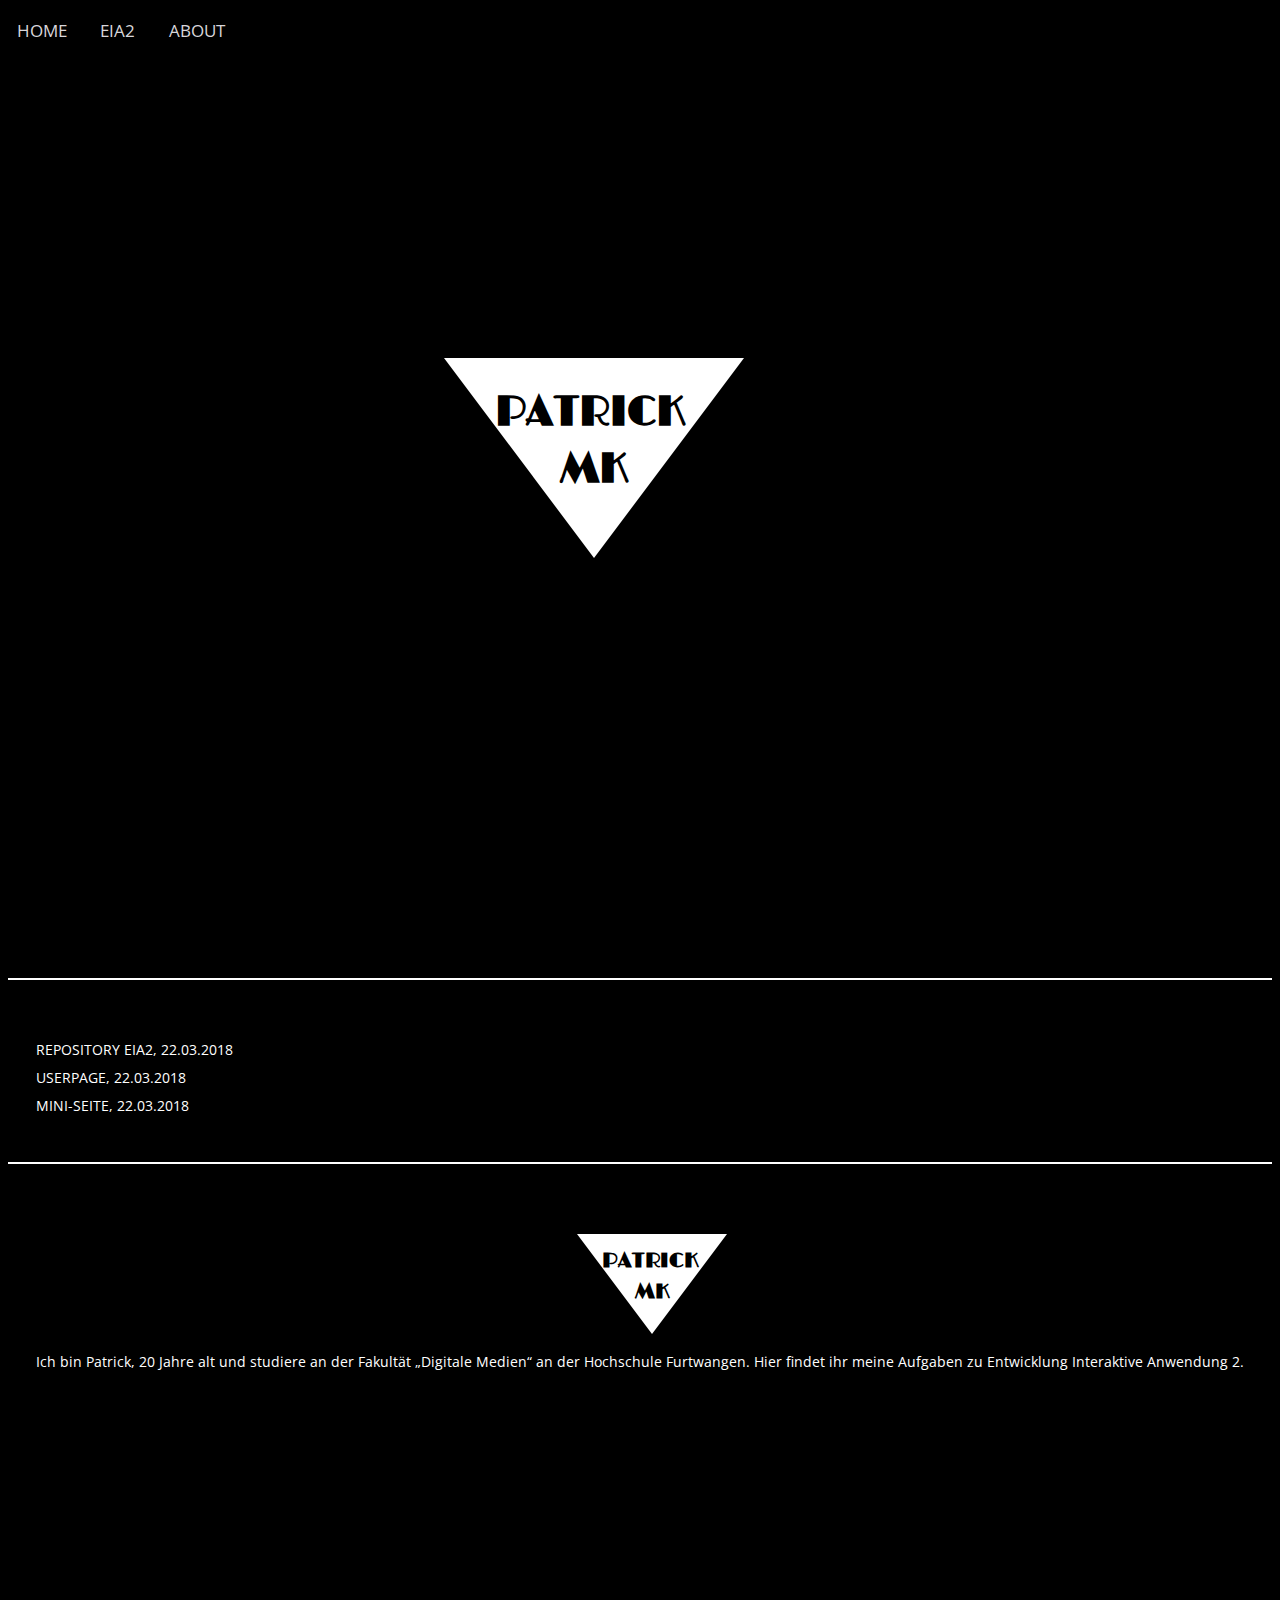
<file: index.html>
<!DOCTYPE html>
<html lang="de">
<meta charset="UTF-8">
<head>
<title>Patrick Müller-Klug</title>
<link rel="stylesheet" type="text/css" href="projekt .css">
<meta name="viewport" content="width=device-width, initial-scale:1.0">
<script src="js/projekt .js"></script>
</head>
<body>
	<header>
		<ul id="menu">
			<li class="menulist"><a href="#home">Home</a></li>
			<li class="menulist"><a href="#work">EIA2</a></li>
			<li class="menulist"><a href="#about">About</a></li>
		</ul>
	</header>
	<main >

	<div id="home">
		<div class="logo">
			<!--Logo-Teil-->
			<h1>Patrick</h1>
			<h2>MK</h2>
		</div>
	</div>

	<div class="section1">
		<a id="work"></a>

		<div class="slide">
			 </div>
		 <div class="slide"><br>
          <a href="https://github.com/muelle2k/EIA2" target="_blank">Repository EIA2, 22.03.2018</a><br>
		 <a href="https://muelle2k.github.io" target="_blank">Userpage, 22.03.2018</a><br>
		 <a href="https://muelle2k.github.io/EIA2/MiniSeite/miniseite.html" target="_blank">Mini-Seite, 22.03.2018</a><br>
		</div>
	</div>


	<div id="about">
		<div id="extraabout">
			<!--About-Teil-->

			<div class="logo2">
				<h1>Patrick</h1>
				<h2>MK</h2>
			</div>
            <div id="box">
			<p>Ich bin Patrick, 20 Jahre alt und studiere an der Fakultät
				„Digitale Medien“ an der Hochschule Furtwangen. Hier findet ihr meine Aufgaben
				zu Entwicklung Interaktive Anwendung 2.</p>
				</div>
		</div>
	</div>
	
	</main>
	
</body>
</html>
</file>
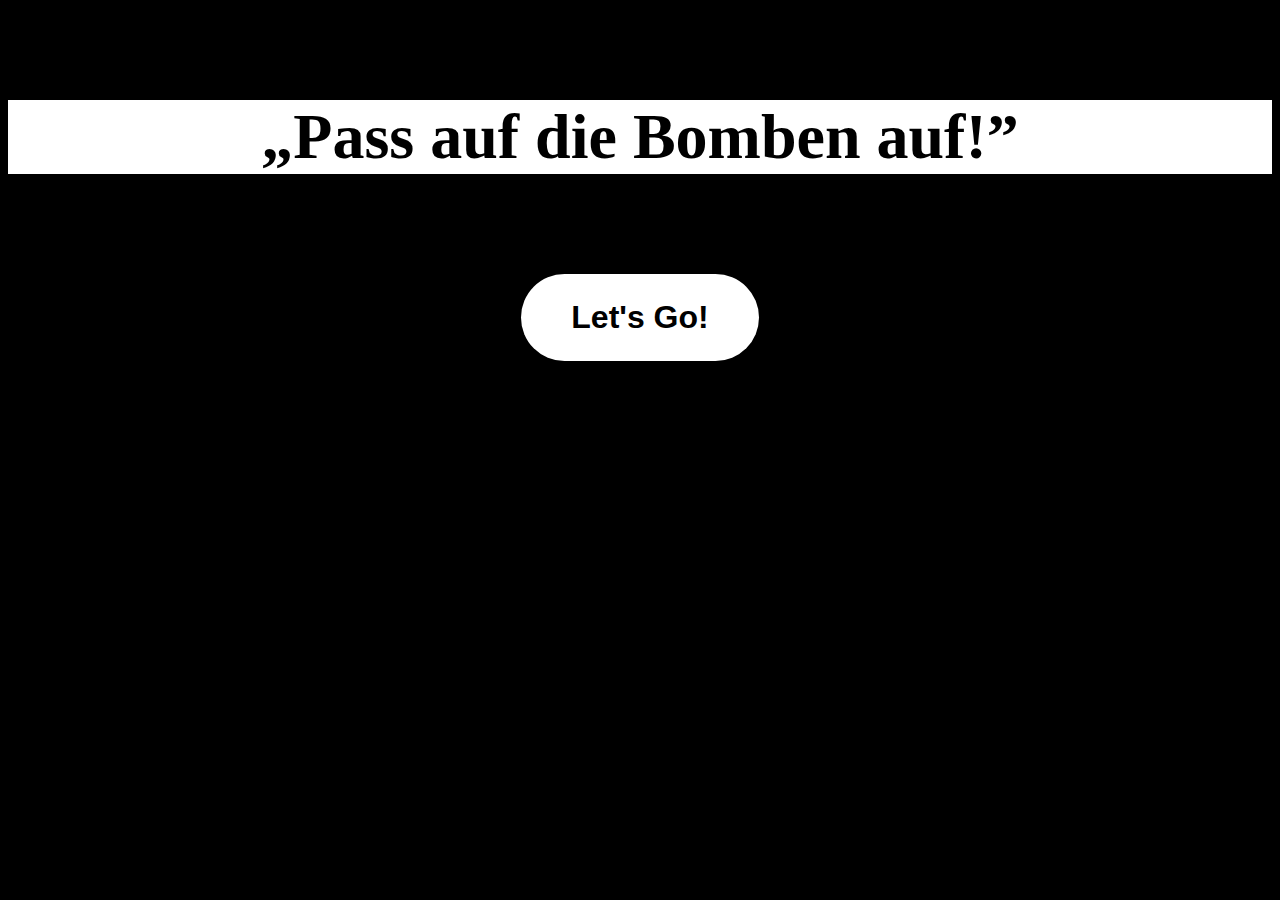
<file: Plane/Abschlussaufgabe.html>
<!--
Aufgabe: Semesterabage
Name: Patrick Müller-Klug
Matrikel: 257836
Datum: 26.07.2018
Hiermit versichere ich, dass ich diesen Code alleine geschrieben habe. 
Er wurde nicht kopiert und auch nicht diktiert.
-->

<!DOCTYPE html>
<html lang="en">
<head>
<title>Plane</title>
<meta charset="utf-8" />
<script src="Superclass.js" type="text/javascript" charset="utf-8"></script>
<script src="Background.js" type="text/javascript" charset="utf-8"></script>
<script src="Plane.js" type="text/javascript" charset="utf-8"></script>
<script src="Bombe.js" type="text/javascript" charset="utf-8"></script>
<script src="Cloud.js" type="text/javascript" charset="utf-8"></script>
<script src="Canvas.js" type="text/javascript" charset="utf-8"></script>
<link type="text/css" rel="stylesheet" href="canvas.css">
<meta name="viewport" content="width=device-width, initial-scale:1.0">
</head>
<body>
	<div id="startbild">
		<h1>„Pass auf die Bomben auf!”</h1>
		<button id="startButton">Let's Go!</button>
	</div>

	<div id="canvas">
		<canvas width=900 height=700></canvas>
	</div>

</body>
</html>
</file>
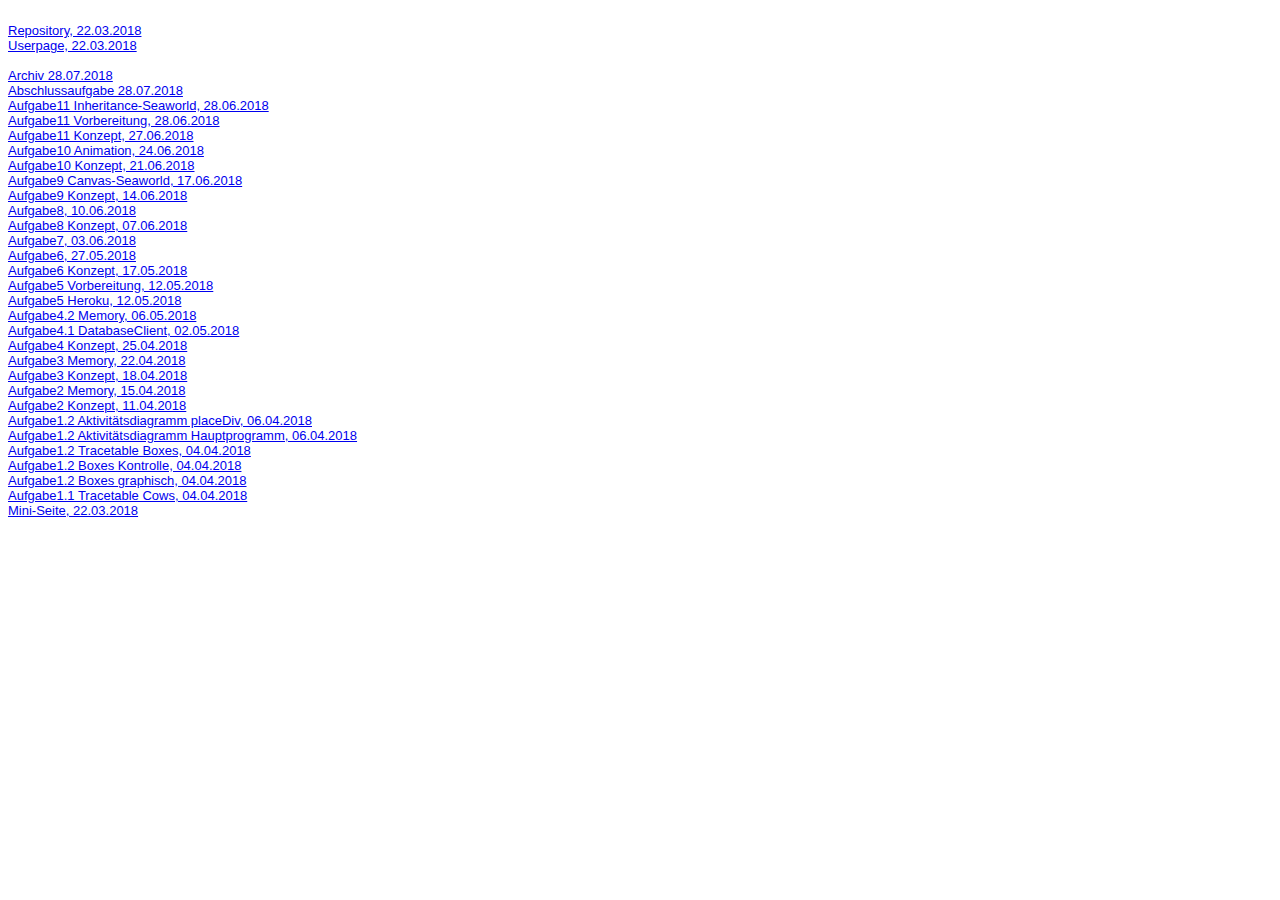
<file: Steckbrief/steckbrief.htm>
<!DOCTYPE html>
<html>
<head>
<meta charset="utf-8" />
<title>Steckbrief</title>
<style>
body {
	font-family: arial;
	font-size: small;
	background: #eeeee
}
</style>
</head>
<body><br>
<a href="https://github.com/muelle2k" target="_blank">Repository, 22.03.2018</a><br>
<a href="https://muelle2k.github.io" target="_blank">Userpage, 22.03.2018</a><br>
<br>
<a href="https://github.com/muelle2k/muelle2k.github.io/tree/master/Archiv" target="_blank">Archiv 28.07.2018</a><br>
<a href="https://muelle2k.github.io/muelle2k.github.io/Abschlussaufgabe/Abschlussaufgabe.html" target="_blank">Abschlussaufgabe 28.07.2018</a><br>
<a href="https://muelle2k.github.io/EIA2/Aufgabe11/Canvas.html" target="_blank">Aufgabe11 Inheritance-Seaworld, 28.06.2018</a><br>
<a href="https://muelle2k.github.io/EIA2/Aufgabe11Vorbereitung/Start.html" target="_blank">Aufgabe11 Vorbereitung, 28.06.2018</a><br> 
<a href="https://muelle2k.github.io/EIA2/Aufgabe11/konzept.JPG" target="_blank">Aufgabe11 Konzept, 27.06.2018</a><br> 
<a href="https://muelle2k.github.io/EIA2/Aufgabe10/Canvas.html" target="_blank">Aufgabe10 Animation, 24.06.2018</a><br> 
<a href="https://muelle2k.github.io/EIA2/Aufgabe10/konzept.JPG" target="_blank">Aufgabe10 Konzept, 21.06.2018</a><br>
<a href="https://muelle2k.github.io/EIA2/Aufgabe9/Canvas.html" target="_blank">Aufgabe9 Canvas-Seaworld, 17.06.2018</a><br>
<a href="https://muelle2k.github.io/EIA2/Aufgabe9/konzept9.jpg" target="_blank">Aufgabe9 Konzept, 14.06.2018</a><br>
<a href="https://muelle2k.github.io/EIA2/Aufgabe8/aufgabe8.html" target="_blank">Aufgabe8, 10.06.2018</a><br>
<a href="https://muelle2k.github.io/EIA2/Aufgabe8/IMG_6455.jpg" target="_blank">Aufgabe8 Konzept, 07.06.2018</a><br>
<a href=https://mongodbrowser.herokuapp.com/?u=testuser&p=testpassword1&a=ds247270.mlab.com:47270/studenten&n=studenten&c=eia2students target="_blank">Aufgabe7, 03.06.2018</a><br>
<a href="https://muelle2k.github.io/EIA2/Aufgabe6/aufgabe6.html" target="_blank">Aufgabe6, 27.05.2018</a><br>
<a href="https://muelle2k.github.io/EIA2/Aufgabe6/IMG_6248.jpg" target="_blank">Aufgabe6 Konzept, 17.05.2018</a><br>
<a href="https://muelle2k.github.io/EIA2/NodeServerTest/vorbereitung.pdf" target="_blank">Aufgabe5 Vorbereitung, 12.05.2018</a><br>
<a href="https://eia2nodeserver.herokuapp.com/?a=99&b=1" target="_blank">Aufgabe5 Heroku, 12.05.2018</a><br>
<a href="https://muelle2k.github.io/EIA2/Aufgabe4.2/Aufgabe5.html" target="_blank">Aufgabe4.2 Memory, 06.05.2018</a><br>
<a href="https://muelle2k.github.io/EIA2/Aufgabe4.1/DatabaseClient.html" target="_blank">Aufgabe4.1 DatabaseClient, 02.05.2018</a><br>
<a href="https://muelle2k.github.io/EIA2/Aufgabe4/IMG_6144.JPG" target="_blank">Aufgabe4 Konzept, 25.04.2018</a><br>
<a href="https://muelle2k.github.io/EIA2/Aufgabe3/game.html" target="_blank">Aufgabe3 Memory, 22.04.2018</a><br>
<a href="https://muelle2k.github.io/EIA2/Aufgabe3/Konzept3.jpg" target="_blank">Aufgabe3 Konzept, 18.04.2018</a><br>
<a href="https://muelle2k.github.io/EIA2/Aufgabe2/game.html" target="_blank">Aufgabe2 Memory, 15.04.2018</a><br>
<a href="https://muelle2k.github.io/EIA2/Aufgabe2/IMG_6059.JPG" target="_blank">Aufgabe2 Konzept, 11.04.2018</a><br>
<a href="https://muelle2k.github.io/EIA2/Boxes/Aktivit%C3%A4tsdiagramm.JPG" target="_blank">Aufgabe1.2 Aktivitätsdiagramm placeDiv, 06.04.2018</a><br>
<a href="https://muelle2k.github.io/EIA2/Boxes/Aktivit%C3%A4tsdiagramm..jpg" target="_blank">Aufgabe1.2 Aktivitätsdiagramm Hauptprogramm, 06.04.2018</a><br>
<a href="https://muelle2k.github.io/EIA2/Boxes/Boxes.xlsx" target="_blank">Aufgabe1.2 Tracetable Boxes, 04.04.2018</a><br>
<a href="https://muelle2k.github.io/EIA2/Boxes/boxes.html" target="_blank">Aufgabe1.2 Boxes Kontrolle, 04.04.2018</a><br>
<a href="https://muelle2k.github.io/EIA2/Boxes/IMG_6025.JPG" target="_blank">Aufgabe1.2 Boxes graphisch, 04.04.2018</a><br>
<a href="https://muelle2k.github.io/EIA2/Cow/IMG_6024.JPG" target="_blank">Aufgabe1.1 Tracetable Cows, 04.04.2018</a><br>
<a href="https://muelle2k.github.io/EIA2/MiniSeite/miniseite.html" target="_blank">Mini-Seite, 22.03.2018</a><br>


	<!-- Hier die Links zu den gelösten Aufgaben einstellen, aktuelle oben, alte stehen lassen! Format: Aufgabenbezeichnung, Datum -->
</body>
</html>
</file>
<file: projekt .css>
@import url('https://fonts.googleapis.com/css?family=Open+Sans');

@import url('https://fonts.googleapis.com/css?family=Limelight');

/*Body-----------------------------------------*/
html {
	background-color: black;
	color: white;
	font-family: 'Open Sans', sans-serif;
	font-size: 14px;
	line-height: 200%;
	z-index: 2;
}

body {
	background-color: black;
	color: white;
	font-family: 'Open Sans', sans-serif;
	font-size: 14px;
	line-height: 200%;
	z-index: 2;
}

/* header nav --------------------------------*/
#menu a {
	text-transform: uppercase; /*große Buchstaben*/
	list-type-style: none;
	text-decoration: none;
	color: #d8d6da;
	display: block;
	font-size: 1.2em;
	padding: 10x;
	margin: 1em;
	float: left;
	text-align: center;
	display: block;
	text-align: center;
}

#menu a:hover {
	color: white;
}

#menu {
	background-color: black;
	position: fixed;
	top: 0;
	left: 0;
	z-index: 2;
	width: 100%;
	padding: 0;
	margin: 0;
	list-style-type: none;
}

main {
	position: relative;
	top: 5em;
	clear: left;
}

/*logo------------------------------------------*/
#home {
	position: relative;
	left: -5em;
}

.logo {
	font-family: "Limelight", sans-serif;
	display: block;
	width: 0px;
	height: 0px;
	-webkit-transform: rotate(360deg);
	border-style: solid;
	border-width: 200px 150px 0 150px;
	border-color: white transparent transparent transparent;
	position: relative;
	top: 20em;
	left: 8%;
	color: black;
}

.logo:hover {
	display: block;
	width: 0px;
	height: 0px;
	-webkit-transform: rotate(360deg);
	border-style: solid;
	border-width: 200px 150px 0 150px;
	border-color: black transparent transparent transparent;
	color: white;
}

.logo2 {
	font-family: "Limelight", sans-serif;
	display: block;
	width: 0px;
	height: 0px;
	-webkit-transform: rotate(360deg);
	border-style: solid;
	border-width: 100px 75px 0 75px;
	border-color: white transparent transparent transparent;
	position: relative;
	left: 25%;
	color: black;
}

.logo2:hover {
	display: block;
	width: 0px;
	height: 0px;
	-webkit-transform: rotate(360deg);
	border-style: solid;
	border-width: 100px 75px 0 75px;
	border-color: black transparent transparent transparent;
	color: white;
}

.logo h1 {
	text-transform: uppercase;
	position: absolute;
	top: -4.45em;
	left: -2.35em;
	font-size: 3em;
}

.logo2 h1 {
	text-transform: uppercase;
	position: absolute;
	top: -4.8em;
	left: -2.35em;
	font-size: 1.5em;
}

.logo h2 {
	text-transform: uppercase;
	position: absolute;
	top: -3.25em;
	left: -0.8em;
	font-size: 3em;
}

.logo2 h2 {
	text-transform: uppercase;
	position: absolute;
	top: -3.5em;
	left: -0.8em;
	font-size: 1.5em;
}

/*sections / slides------------------------*/
.section1 * h1 {
	text-transform: uppercase;
	font-size: 1.5em;
	text-align: center;
	padding-top: 2em;
}

.section1 * p {
	text-align: center;
}

.section1 {
	position: relative;
	top: 30em;
}

.slide {
	padding: 2em;
	padding-bottom: 3em;
	border-bottom: 2px solid white;
}

.slide a {
	text-transform: uppercase;
	color: white;
	list-type-style: none;
	text-decoration: none;
}

.slide a:hover {
	color: grey;
}

/* Bilder----------------------------*/
.filter {
	width: 98%;
	margin: 1%;
}

/* About-Teil-------------------------*/
#about {
	margin: 40em 0em 40em 0em;
	clear: left;
	border: none;
	padding-top: 4em 1em 1em 2em;
}

#extraabout p {
	text-align: center;
}

#box p {
	text-align: center;
}
/*footer---------------------------------------*/
#footer {
	background-color: white;
}

footer ul li a {
	list-type-style: none;
	text-decoration: none;
	color: black;
	float: left;
	text-align: center;
}

@media screen and (min-width:24em) {
	.logo {
		position: relative;
		top: 20em;
		left: 30%;
	}
	.logo2 {
		position: relative;
		left: 40%;
	}
	.section1 {
		position: relative;
		top: 45em;
	}
	#about {
		position: relative;
		top: 10em;
	}
}

@media screen and (min-width:48em) {
	.logo {
		position: relative;
		top: 20em;
		left: 35%;
	}
	.logo2 {
		position: relative;
		left: 41%;
	}
}

@media screen and (min-width:64em) {
	.logo {
		position: relative;
		top: 20em;
		left: 40%;
	}
	.logo2 {
		position: relative;
		left: 45%;
	}
}

@media screen and (min-width:100em) {
	.logo {
		position: relative;
		top: 20em;
		left: 41%;
	}
	.logo2 {
		position: relative;
		left: 45%;
	}
	body {
		background-color: red;
	}
}
</file>
<file: Plane/canvas.css>
#startButton {
	display: block;
	margin-left: auto;
	margin-right: auto;
	font-size: 2em;
	border-radius: 80px;
	background-color: white;
	border: none;
	color: black;
	margin-top: 100px;
	padding: 25px 50px 25px 50px;
	font-weight: bold;
	
}

body h1 {
	background-color: white;
	text-align: center;
	font-size: 4em;
	margin-top: 100px;
}

@media screen and (min-width:16em) {
	body canvas {
		width: 100%;
		height: 100%;
	}
	html {
		background-color: black;
	}
}

@media screen and (min-width:35.625em) {
	body canvas {
		width: 100%;
		height: 100%;
	}
	html {
		background-color: black;
	}
}

@media screen and (min-width:48em) {
	body canvas {
		width: 100%;
		height: 37.5em;
		display: block;
		margin-left: auto;
		margin-right: auto
	}
	html {
		background-color: black;
	}
}

@media screen and (min-width:64em) {
	body canvas {
		width: 70em;
		height: 50em;
		display: block;
		margin-left: auto;
		margin-right: auto
	}
	html {
		background-color: black;
	}
}
</file>
